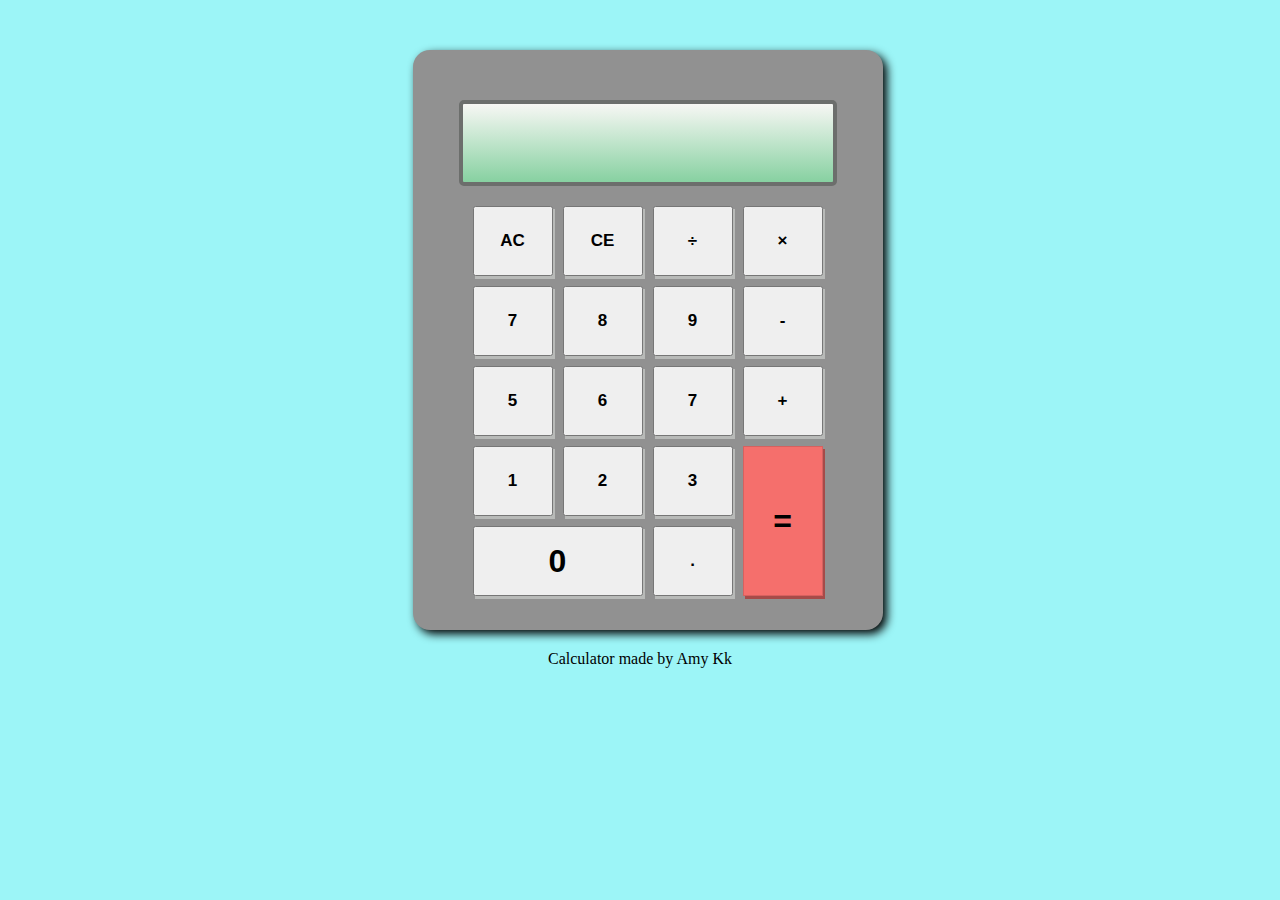
<file: Calculator/index.html>
<!DOCTYPE HTML>
<html>
	<head>
			<title>JavaScript Calculator</title>
		
		<link href="https://fonts.googleapis.com/css?family=Orbitron" rel="stylesheet">
			<link rel="stylesheet" href="javascriptCalculatorr.css" />
	</head>
	<body>
		<div class="wholeCalculator">
					<div class="screen">
				<div id="display"></div>
				<div id="smallDisplay"></div>
			</div>
			
			<div class="keypad">

					<input type="button" value="AC" id="AC" class="number"/>
					<input type="button" value="CE" id="CE" class="number"/>
				<!--	<input type="button" value=&#247;  id="divide" class="number"/> -->
					<button value="/" id="divide" class="number">&#247</button>
				<button value="*" id="multiply" class="number">&times</button>
					<input type="button" value="7" id="seven" class="number"/>
					<input type="button" value="8" id="eight" class="number"/>
					<input type="button" value="9" id="nine" class="number"/>
					<input type="button" value="-" id="subtract" class="number"/>
					<input type="button" value="5" id="five" class="number"/>
					<input type="button" value="6" id="six" class="number"/>
					<input type="button" value="7" id="seven" class="number"/>
					<input type="button" value="=" id="equal" class="number"/>
					<input type="button" value="+" id="plus" class="number"/>
					<input type="button" value="1" id="one" class="number"/>
					<input type="button" value="2" id="two" class="number"/>
					<input type="button" value="3" id="three" class="number"/>
					<input type="button" value="0" id="zero"  class="number"/>
					<input type="button" value="." id="point" class="number"/>
			</div>
		
		</div>
		
		<footer>Calculator made by Amy Kk</footer>
	

			<script src="javascriptCalculatorr.js"></script>
	</body>
		
</html>
</file>
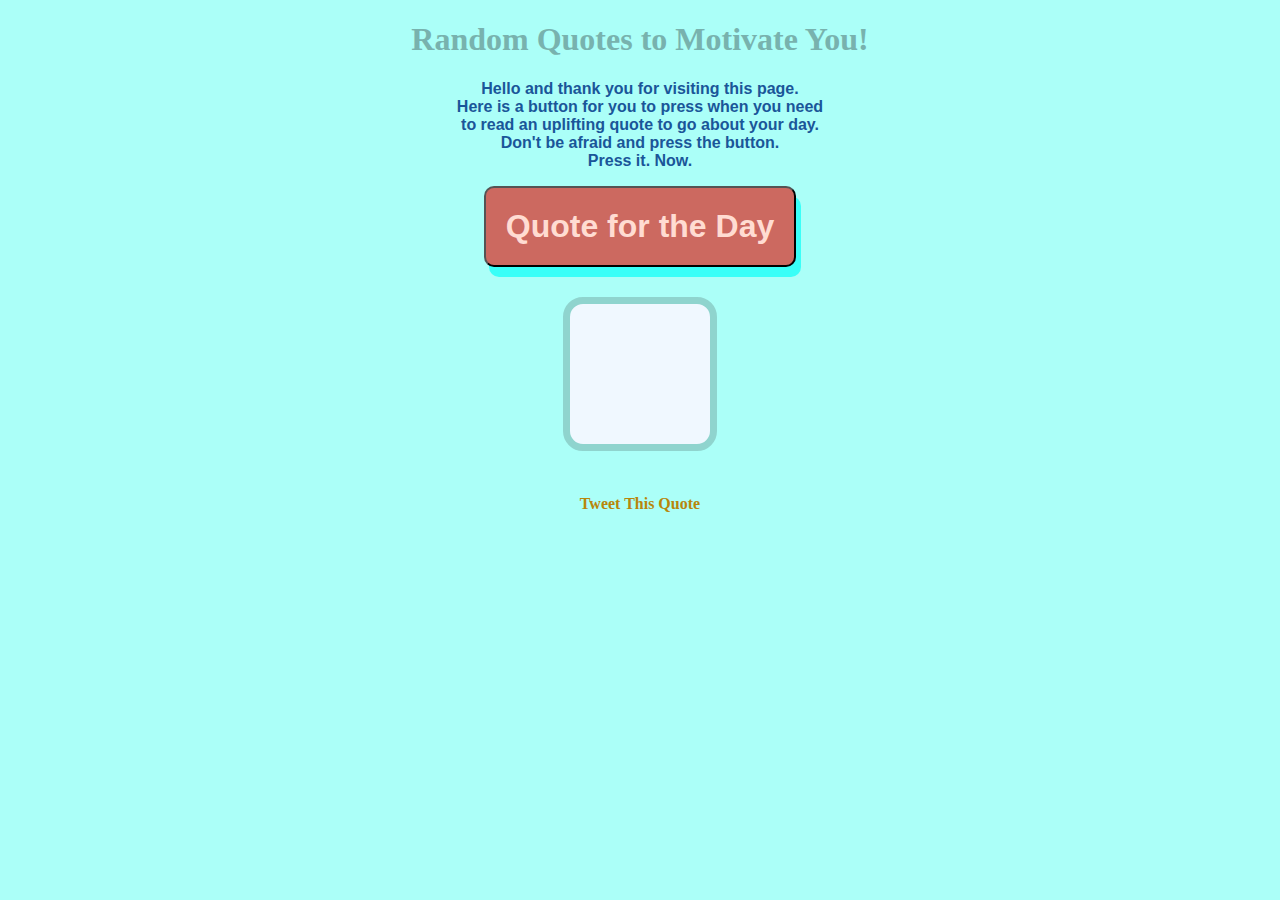
<file: QuoteMachine/index.html>
<!DOCTYPE HTML>
<html lang="en">
	<head>
			
		<meta charset="UTF-8">
		<meta name="viewport" content="width=device-width, initial-scale=1">
		<meta http-equiv="X-UA-Compatible" content="ie=edge">

		<title>Random Motivating Quotes</title>

		<link rel="stylesheet" href="quote1.css">
		
	</head>

	<body>
		<h1>Random Quotes to Motivate You!</h1>
		
		<p>Hello and thank you for visiting this page. <br> Here is a button for you to press when you need <br> to read an uplifting quote to go about your day. <br>Don't be afraid and press the button. <br>Press it. Now.</p>
		
		<button id="btnQuote">Quote for the Day</button>
		<br>
		
		<div class="box">
		<div id="message"></div>
		<div id="another"></div>
		</div>
		
		<a id="tweet" href="#">Tweet This Quote</a>
	
		
			<script src="https://ajax.googleapis.com/ajax/libs/jquery/3.2.1/jquery.min.js"></script>
		
		<script src="quote2.js"></script>
	</body>


</html>
</file>
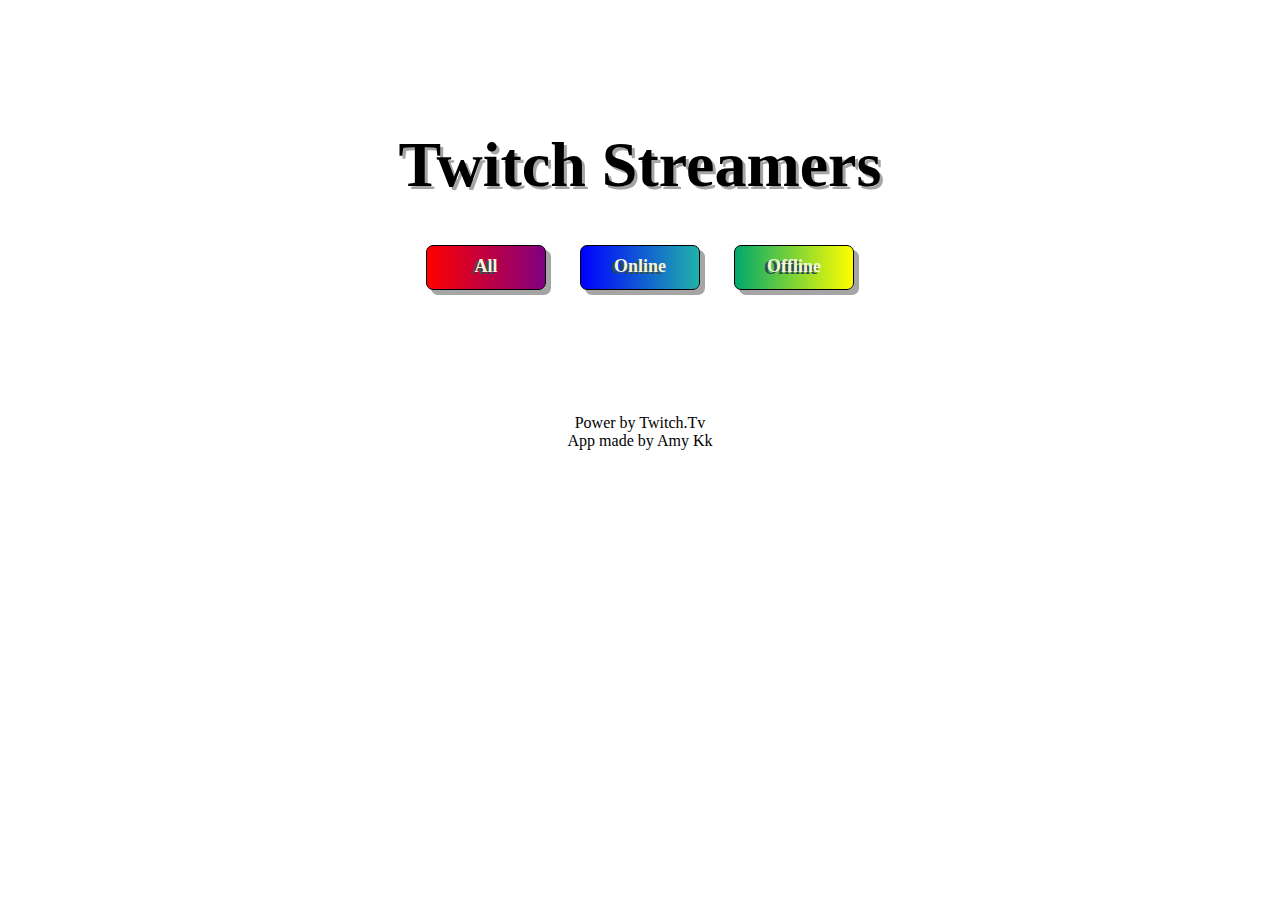
<file: twitch/index.html>
<!DOCTYPE HTML>
<html>
<head>
	


	
	<link rel="stylesheet" href="twitch1.css"/>
	
	<title>Twitch APi</title>
	
	</head>
<body>
	
	<div class="hugeBox">
	<div id="bigBox">
		<div id="topBox">
			<h1>Twitch Streamers</h1>

			
				<nav>
						<button class="clickTab" id="all_tab" type="button" >All</button>
						<button class="clickTab" id="online_tab" type="button">Online</button>
						<button class="clickTab" id="offline_tab" type="button">Offline</button>		

				</nav>
			
		</div>
		<div id="streamerBox"></div>

	</div>
		
		</div>
	
	
	<footer>Power by Twitch.Tv<br>App made by Amy Kk</footer>
	
	<script src="https://ajax.googleapis.com/ajax/libs/jquery/3.2.1/jquery.min.js"></script>
	
	<script src="twitch1.js"></script>
	</body>
</html>
</file>
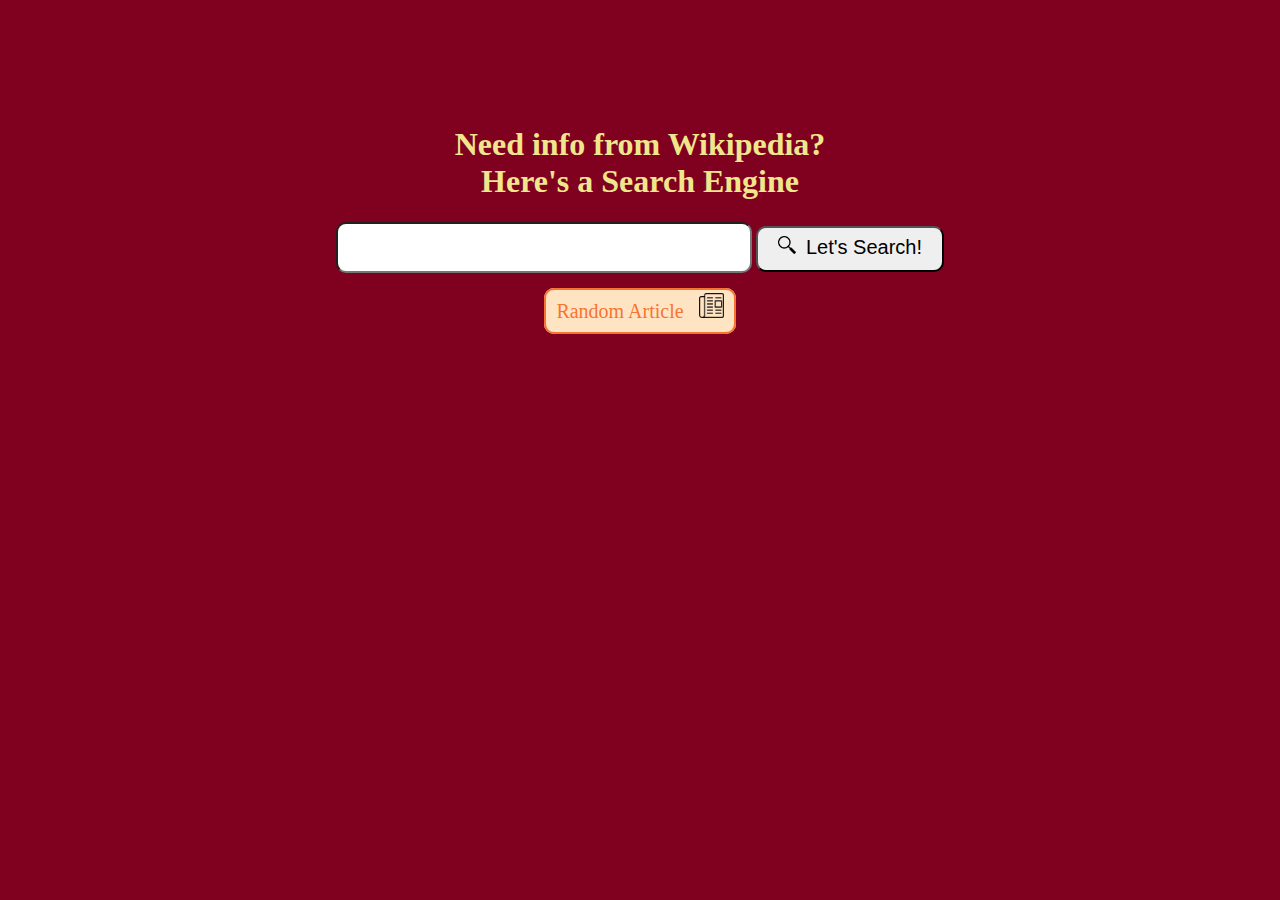
<file: wikiViewer/index.html>
<!DOCTYPE HTML>
<html>
<head>
	
		<meta charset="UTF-8">
		<meta name="viewport" content="width=device-width, initial-scale=1">
		<meta http-equiv="X-UA-Compatible" content="ie=edge">

	
	<title>Wikipedia Viewer</title>
	
	<link rel="stylesheet" href="wikiViewer1.css">
	
</head>

<body>
	<h1>Need info from Wikipedia?<br/>Here's a Search Engine</h1>
	
	
	<input type="text" id="searchText" value="">

	<button type="submit" id="searchButton"><image src='iconn/Magnifying_glass.png' class="mag"></image>Let's Search!</button>
	
	<br/>
	
	<a class="arti" href="https://en.wikipedia.org/wiki/Special:Random" target="_blank">Random Article<image src='iconn/Newspaper-icon.png' class="article"></image></a>
	
	
	<div class="hide" id="top">Top 15 Related Articles</div>
	<div id="morePages"></div>
	
		<script src="https://ajax.googleapis.com/ajax/libs/jquery/3.2.1/jquery.min.js"></script>
	
	
	<script src="wikiViewer1.js"></script>
</body>

</html>
</file>
<file: Calculator/javascriptCalculatorr.css>
body{
	width: 100%;
	background-color: #9CF5F7;
}

.wholeCalculator {
	margin: 50px auto 0;
	width: 450px;
	height: 520px;
	padding: 10px;
	padding-top: 50px;
	background-color: #919191;
	text-align: center;
	border-radius: 17px;
	box-shadow: 4px 4px 10px #000;
}

#display {
	text-align: right;
	width: 360px;
	height: 65px;
	padding-top: 8px;
	background: linear-gradient(#F7F7F4, #87D1A1);
	margin: auto;
	font-size: 4em;
	padding-bottom: 5px;
	padding-right: 10px;
	line-height: 60px;
	text-overflow: clip;
white-space: nowrap;
overflow: hidden; 
	border-radius: 5px;
	border: 4px solid #6C6E6C;
	font-family: 'Orbitron', sans-serif;
}


#display:after {
	content: '';
	clear: both;
	display: block;
}

#display:before {
	content: '';
	clear: both;
	display: block;
}

#smallDisplay {
	width: 365px;
	height: 20px;
	background-color: #fff;
	margin:auto;
	margin-top: 5px;
	text-align: right;
	font-size: 18px;
	padding-right: 5px;
	display: none;
}

.keypad {
	text-align: center;
	margin: auto;
	margin-top: 20px;
	width: 78%;
	display: grid;
	grid-template-columns: 80px 80px 80px 80px;
	grid-template-rows: 70px 70px 70px 70px 70px;
	grid-gap: 10px;
}

.number {
	font-size: 17px;
	font-weight: bold;
	box-shadow: 2px 3px #B8BAB8;
	
}

#equal{
	grid-row-start: 4;
	grid-row-end: 6;
	grid-column-start: 4;
	font-size: 2em;
	background-color: #F56F6C;
	border: 1px solid #D6615F;
	box-shadow: 2px  3px #A64B49;
}

#zero {
	padding-bottom: 10px;
	font-size: 2em;
	grid-column-start: 1;
	grid-column-end: 3;
	padding-top: 10px;
}

footer {
	margin-top: 20px;
	position: absolute;
	right: 0;
	bottom: 20p;
	left: 0;
	text-align: center;
	height: -200px;
}
</file>
<file: QuoteMachine/quote1.css>
body {
	margin: 0;
	text-align: center;
	background-color: #ABFFF8;
}

h1 {
	font-family: roboto;
	color: #78B2AE;
	font-weight: bold;
	
}

p {
	font-family: sans-serif;
	color: #1A5699;
	font-weight: bold;
}

button {
	background-color: #CC6960;
	color: #FFDCD2;
	padding: 20px;
	cursor: pointer;
	border-radius: 10px;
	font-size: 2em;
	font-weight: bold;
	box-shadow: 5px 10px #39FFF8;
}

.box {
	border: 1px solid #000;
	display: inline-block;
	padding: 70px;
	margin-top: 30px;
	background-color: aliceblue;
	border: 7px solid #8FD4CE;
	max-width: 35%;
	max-height: 20%;
	border-radius: 20px;
	word-wrap: break-word;
}

#message {
	font-family: roboto;
	font-size: 20px;
	color: midnightblue;
}

#another {
	color: darkcyan;
}

a {
	display: block;
	text-decoration: none;
	font-weight: bold;
	margin-top: 40px;
	color: darkgoldenrod;
}
</file>
<file: twitch/twitch1.css>
body {
	text-align: center;
	height: 100%;
	position: relative;
}

h1 {
	font-family: ACcent sf;
	font-size: 4em;
}



#bigBox {
	display: inline-block;
	padding: 20px 60px 90px 60px;
	text-shadow: 3px 3px rgba(105,105,105,.6);
}

#topBox {
	margin-top: 100px;
}



/*******************BUttons**********************/




.clickTab {
	display: inline-block;
	border: 1px solid #000;
	width: 120px;
	height: 40px;
	text-align: center;
	padding-top: 10px;
	padding-bottom: 33px;
	cursor: pointer;
	color: beige;
	font-size: 18px;
	font-family: roboto;
	font-weight: bold;
	text-shadow: -3px 2px #2F4F4F;
	border-radius: 7px;
	margin-right: 15px;
	margin-left: 15px;
	margin-bottom: 10px;
	box-shadow: 5px 5px rgba(105,105,105, .6);
}

#all_tab {
	background: linear-gradient(to right, red , purple);
}

#all_tab:hover {
	border: 3px solid #fff;
}

#all_tab:disabled {
	background: linear-gradient(to left, red , purple);
	border: 3px solid #fff;
}

#online_tab {
	background: linear-gradient(to right, blue, #20B2AA);
}

#online_tab:hover {
	border: 3px solid #fff;
}

#online_tab:disabled {
	background: linear-gradient(to left, blue, #20B2AA);
	border: 3px solid #fff;
}

#offline_tab {
	background: linear-gradient(to right, #00A86B, yellow);
}

#offline_tab:hover {
	border: 3px solid #fff;
}

#offline_tab:disabled {
	background: linear-gradient(to left, #00A86B, yellow);
	border: 3px solid #fff;
}


/******------------*Appendingnign*----------*************/



a {
	text-decoration: none;
	font-size: 2em;
	margin-top: 40px;
	display: inline-block;
	font-family: roboto;
	font-weight: bold;
	color: #1e0606;
	margin-left: 50px;
	text-shadow: 0 0;
}

a:hover,
a:focus {
		color: #7f1a1a;
}


.listy {
	background-color: #f1bbbb;
	border: 5px solid #a02121;
	display: block;
	overflow: auto;
	margin-top: 15px;
	border-radius: 9px;
}

img {
	border-radius: 50%;
	height: 120px;
	margin: 10px;
	display: inline-block;
	float: left;
	border: 3px solid #000;
	margin-left: 40px;
}




#streamerBox {
	display: block;
	max-width: 600px;
	margin: auto;
	margin-top: 60px;
}


/*--------------------------------------*/

.nameMargin {
	margin-top: 0;
}


.onlineStyle {
	color: green;
	text-shadow: 0 0 10px #00FF00;
	font-family: roboto;
	font-weight: bold;
	
}

.offlineStyle {
	color: #8B0000;
	text-shadow: 0 0 10px #FF0000;
	font-family: roboto;
	font-weight: bold;
}








footer {
	position: absolute;
	right: 0;
	bottom: 0;
	left: 0;
	text-align: center;
	height: -120px;
}
</file>
<file: wikiViewer/wikiViewer1.css>
body {
	background-color: #800020;
	text-align: center;
	font-family: roboto;
}

h1{
	color: #f0e68c;
	margin-top: 10%;
}

#morePages {
	padding: 100px;
	padding-top: 10px;
	margin-top: 5px;
	text-align: center;
}


@keyframes fadein {
  from { opacity: 0}
  to   { opacity: 1}
}

li {
	color: darkgreen;
	background-color: aliceblue;
	list-style: none;
	text-align: justify;
	padding: 10px;
	border: 1px solid #244F2F;
	border-radius: 7px;
	margin-bottom: 10px;
	width: 500px;
	margin-left: 27%;
	animation: fadein 2s;
}

.mag {
	height: 18px;
	margin-right: 10px;
}

input{
	height: 45px;
	width: 400px;
	border-radius: 10px;
	font-size: 20px;
	padding-left: 10px;
}

button {
	padding: 20px;
	padding-top: 8px;
	padding-bottom: 11px;
	font-size: 20px;
	border-radius: 10px;
}

.article {
	height: 25px;
	margin-left: 15px;
	padding-top: 20px;
}

a.arti {
	font-size: 20px;
	text-decoration: none;
	padding: 10px;
	background-color: bisque;
	border-radius: 10px;
	border: 2px solid #F77430;
	color: #F77430;
}

a.arti:after {
	margin-bottom: 10px;
	content: '';
}

a.results {
	text-decoration: none;
	color: #244F2F;
	font-weight: bold;
}

a.results:hover {
	color: mediumvioletred;
}


.hide {
	display: none;
}

.unhide {
	margin-top: 100px;
	display: block;
	animation: fadein 2s;
	color: beige;
	font-size: 20px;
}
</file>
